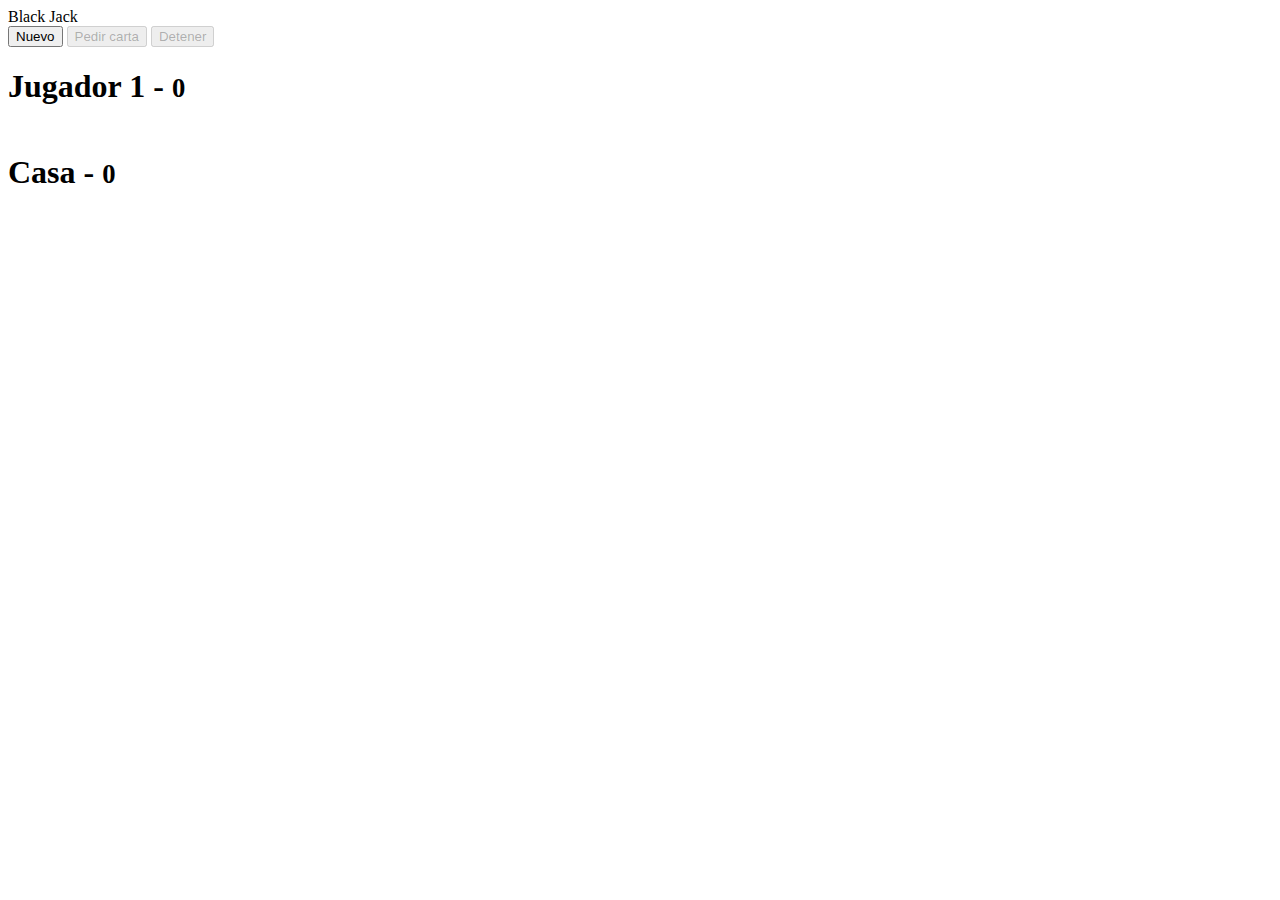
<file: index.html>
<!DOCTYPE html>
<html lang="en">
  <head>
    <meta charset="UTF-8" />
    <link rel="icon" type="image/svg+xml" href="/vite.svg" />
    <meta name="viewport" content="width=device-width, initial-scale=1.0" />
    <title>BlackJack - Vite</title>

    <!-- BOOTSTRAP-->
    <link
      href="https://cdn.jsdelivr.net/npm/bootstrap@5.0.2/dist/css/bootstrap.min.css"
      rel="stylesheet"
      integrity="sha384-EVSTQN3/azprG1Anm3QDgpJLIm9Nao0Yz1ztcQTwFspd3yD65VohhpuuCOmLASjC"
      crossorigin="anonymous"
    />
  </head>
  <body>
    <div id="app">
      <header class="titulo">Black Jack</header>

      <div class="row mt-2">
        <div id="div-botones" class="col-12 text-center">
          <button id="btn-nuevo" class="btn btn-danger">Nuevo</button>
          <button id="btn-pedir" disabled="disabled" class="btn btn-primary">
            Pedir carta
          </button>
          <button id="btn-detener" disabled="disabled" class="btn btn-primary">
            Detener
          </button>
        </div>
      </div>
      <!-- Jugador section -->
      <div class="row container">
        <div class="col">
          <h1>Jugador 1 - <small>0</small></h1>
          <div
            id="jugador-cartas"
            class="div-cartas"
            style="border: #fff solid 3px"
          >
            <!-- <img class="carta" src="assets/cartas/10C.png" alt="" />
            <img class="carta" src="assets/cartas/10C.png" alt="" />-->
            <!-- <img class="carta" src="assets/cartas/10C.png" alt="" /> -->
          </div>
        </div>
      </div>
      <!-- PC section -->
      <div class="row container mt-2">
        <div class="col">
          <h1>Casa - <small>0</small></h1>
          <div
            id="casa-cartas"
            class="div-cartas"
            style="border: #fff solid 3px"
          >
            <!--  <img class="carta" src="assets/cartas/10C.png" alt="" /> -->
          </div>
        </div>
      </div>
    </div>
    <script type="module" src="/main.js"></script>
  </body>
</html>
</file>
